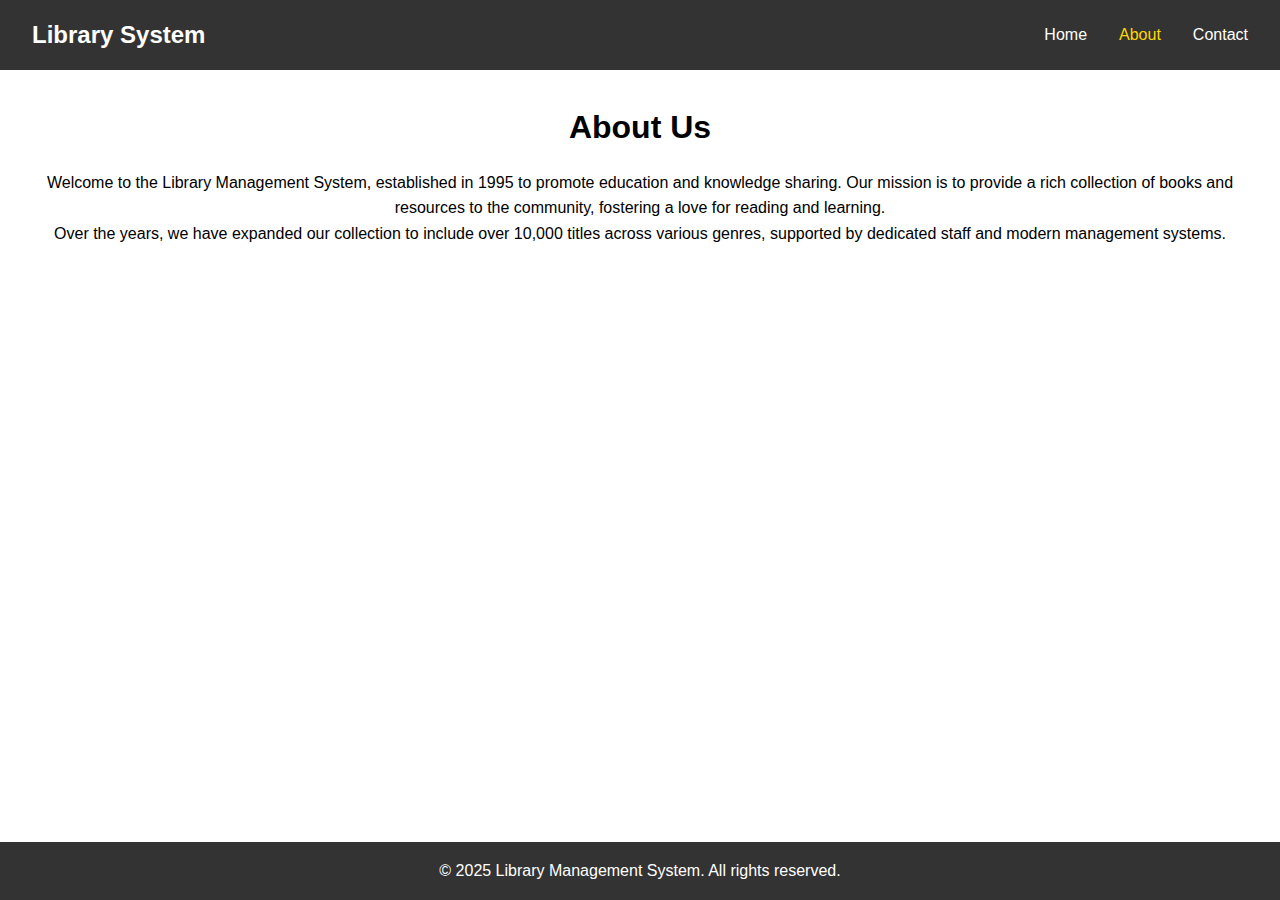
<file: about.html>
<!DOCTYPE html>
<html lang="en">
<head>
    <meta charset="UTF-8">
    <meta name="viewport" content="width=device-width, initial-scale=1.0">
    <title>About - Library Management System</title>
    <link rel="stylesheet" href="styles.css">
</head>
<body>
    <!-- Navigation Bar -->
    <nav>
        <div class="logo">Library System</div>
        <ul class="nav-links">
            <li><a href="index.html">Home</a></li>
            <li><a href="about.html" class="active">About</a></li>
            <li><a href="contact.html">Contact</a></li>
        </ul>
    </nav>

    <!-- About Section -->
    <section class="about">
        <h1>About Us</h1>
        <p>Welcome to the Library Management System, established in 1995 to promote education and knowledge sharing. Our mission is to provide a rich collection of books and resources to the community, fostering a love for reading and learning.</p>
        <p>Over the years, we have expanded our collection to include over 10,000 titles across various genres, supported by dedicated staff and modern management systems.</p>
    </section>

    <!-- Footer -->
    <footer>
        <p>© 2025 Library Management System. All rights reserved.</p>
    </footer>

    <script src="script.js"></script>
</body>
</html>
</file>
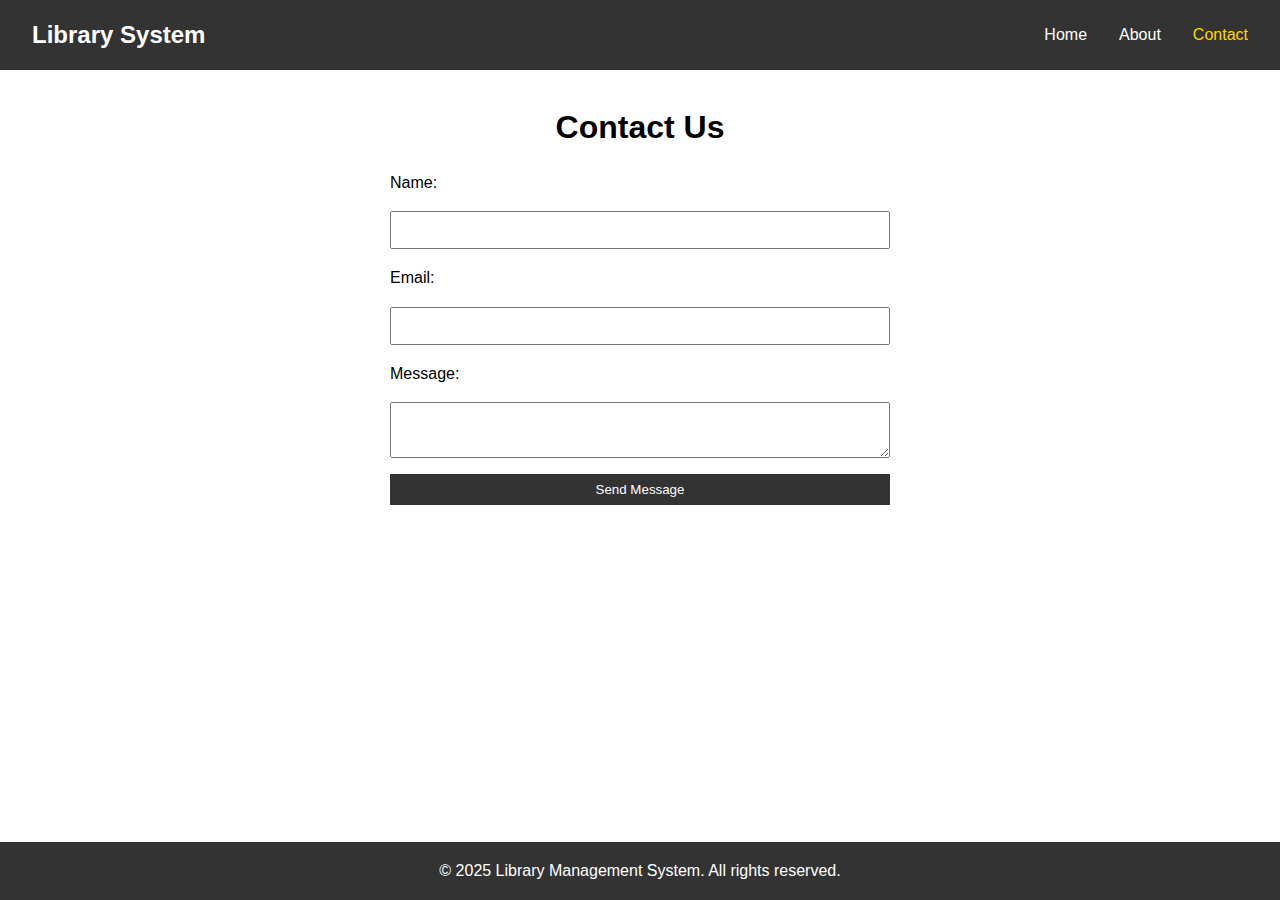
<file: contact.html>
<!DOCTYPE html>
<html lang="en">
<head>
    <meta charset="UTF-8">
    <meta name="viewport" content="width=device-width, initial-scale=1.0">
    <title>Contact - Library Management System</title>
    <link rel="stylesheet" href="styles.css">
</head>
<body>
    <!-- Navigation Bar -->
    <nav>
        <div class="logo">Library System</div>
        <ul class="nav-links">
            <li><a href="index.html">Home</a></li>
            <li><a href="about.html">About</a></li>
            <li><a href="contact.html" class="active">Contact</a></li>
        </ul>
    </nav>

    <!-- Contact Form Section -->
    <section class="contact">
        <h1>Contact Us</h1>
        <form id="contactForm" novalidate>
            <label for="name">Name:</label>
            <input type="text" id="name" name="name" required>
            <span class="error" id="nameError"></span>

            <label for="email">Email:</label>
            <input type="email" id="email" name="email" required>
            <span class="error" id="emailError"></span>

            <label for="message">Message:</label>
            <textarea id="message" name="message" required></textarea>
            <span class="error" id="messageError"></span>

            <button type="submit">Send Message</button>
        </form>
        <p id="successMessage" style="display:none; color:green;">Message sent successfully!</p>
    </section>

    <!-- Footer -->
    <footer>
        <p>© 2025 Library Management System. All rights reserved.</p>
    </footer>

    <script src="script.js"></script>
</body>
</html>
</file>
<file: styles.css>
* {
    margin: 0;
    padding: 0;
    box-sizing: border-box;
}

body {
    font-family: Arial, sans-serif;
    line-height: 1.6;
}

nav {
    background-color: #333;
    color: white;
    display: flex;
    justify-content: space-between;
    padding: 1rem 2rem;
    position: sticky;
    top: 0;
}

.logo {
    font-size: 1.5rem;
    font-weight: bold;
}

.nav-links {
    list-style: none;
    display: flex;
    align-items: center;
}

.nav-links li {
    margin-left: 2rem;
}

.nav-links a {
    color: white;
    text-decoration: none;
}

.nav-links a.active, .nav-links a:hover {
    color: #ffd700;
}

.hero, .about, .contact {
    padding: 2rem;
    text-align: center;
}

.hero h1, .about h1, .contact h1 {
    margin-bottom: 1rem;
}

.slider {
    position: relative;
    max-width: 800px;
    margin: 0 auto;
    overflow: hidden;
}

.slides {
    display: flex;
    transition: transform 0.5s ease;
}

.slide {
    min-width: 100%;
    height: auto;
    display: none;
}

.slide.active {
    display: block;
}

.prev, .next {
    position: absolute;
    top: 50%;
    transform: translateY(-50%);
    background-color: rgba(0, 0, 0, 0.5);
    color: white;
    border: none;
    padding: 1rem;
    cursor: pointer;
}

.prev {
    left: 0;
}

.next {
    right: 0;
}

form {
    max-width: 500px;
    margin: 0 auto;
    display: flex;
    flex-direction: column;
    gap: 1rem;
}

label {
    text-align: left;
}

input, textarea {
    padding: 0.5rem;
    font-size: 1rem;
}

button {
    padding: 0.5rem 1rem;
    background-color: #333;
    color: white;
    border: none;
    cursor: pointer;
}

button:hover {
    background-color: #555;
}

.error {
    color: red;
    font-size: 0.8rem;
    display: none;
}

footer {
    background-color: #333;
    color: white;
    text-align: center;
    padding: 1rem;
    position: fixed;
    bottom: 0;
    width: 100%;
}

@media (max-width: 768px) {
    .nav-links {
        flex-direction: column;
        position: absolute;
        top: 60px;
        left: 0;
        background-color: #333;
        width: 100%;
        display: none;
    }

    .nav-links.active {
        display: flex;
    }

    .nav-links li {
        margin: 1rem 0;
    }

    .slider {
        max-width: 100%;
    }
}
</file>
